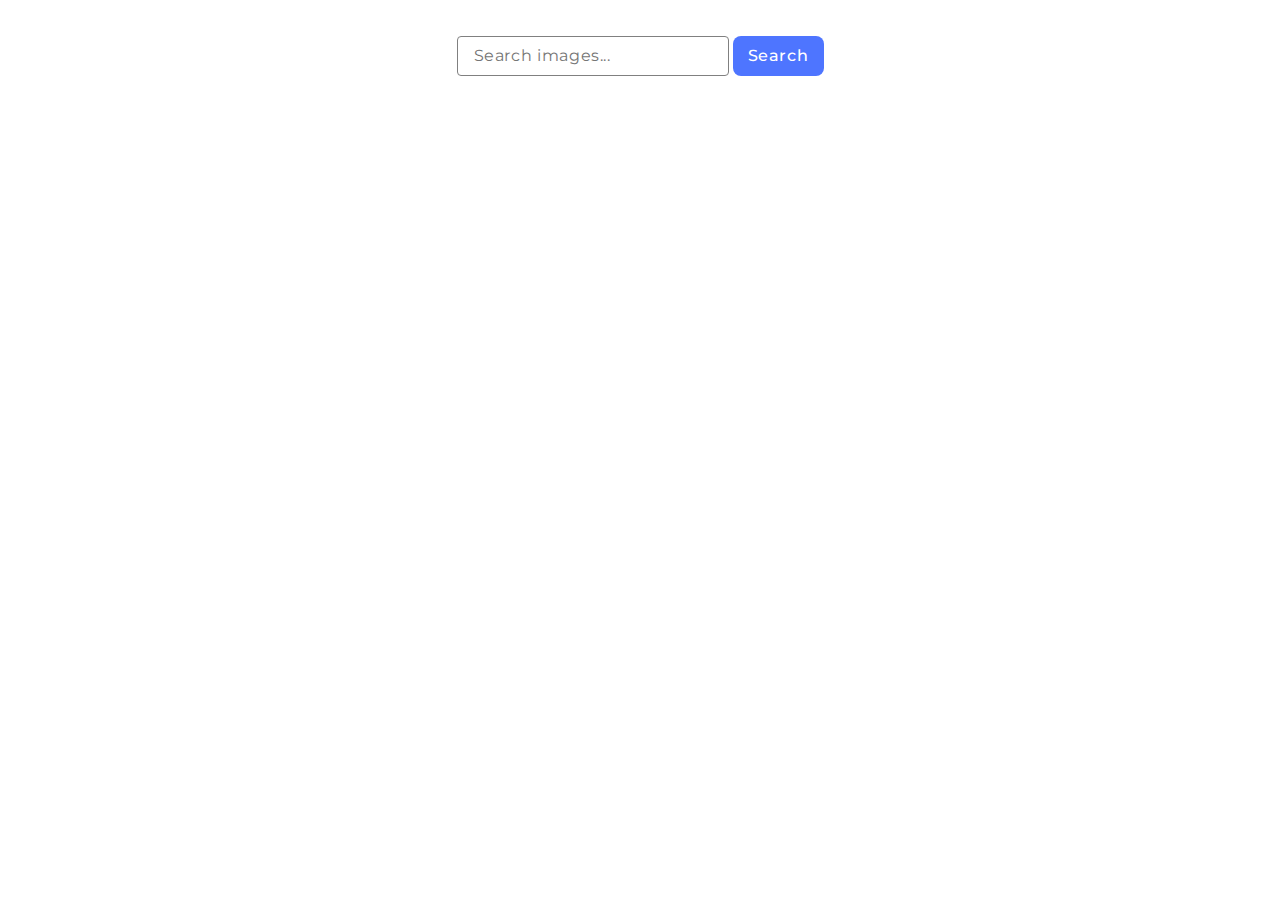
<file: src/index.html>
<!DOCTYPE html>
<html lang="en">

<head>
      <meta charset="UTF-8" />
      <meta name="viewport" content="width=device-width, initial-scale=1.0" />
      <title>Homework-11 Evych</title>
      <link rel="preconnect" href="https://fonts.googleapis.com" />
      <link rel="preconnect" href="https://fonts.gstatic.com" crossorigin />
      <link href="https://fonts.googleapis.com/css2?family=Montserrat:wght@400..600&display=swap" rel="stylesheet" />
      <link rel="stylesheet" href="./css/styles.css" />
</head>

<body>
      <form class="searchImg">
            <span></span>
            <label>
                  <input type="text" name="searchText" class="searchText" placeholder="Search images..." />
            </label>
            <button type="submit" class="btn">Search</button>
      </form>
      <ul class="gallery"></ul>
      <script type="module" src="./main.js"></script>
</body>

</html>
</file>
<file: src/css/styles.css>
/**
  |============================
  | include css partials with
  | default @import url()
  |============================
*/
/* Common styles */
@import url('./reset.css');
@import url('./base.css');
@import url('./loader.css');
@import url('./main.css');
</file>
